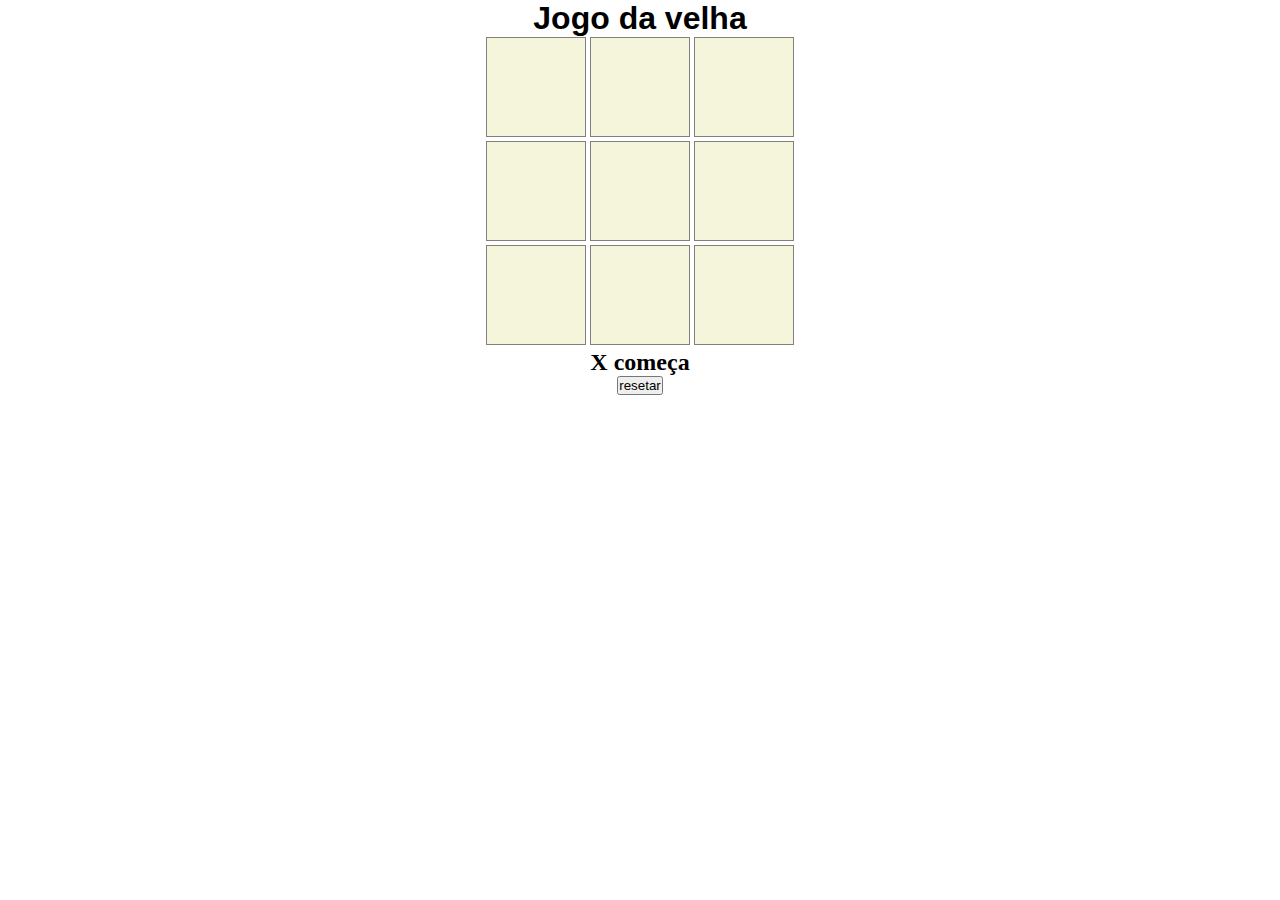
<file: Jogo da velha/index.html>
<!DOCTYPE html>
<html lang="en">
<head>
    <meta charset="UTF-8">
    <meta http-equiv="X-UA-Compatible" content="IE=edge">
    <meta name="viewport" content="width=device-width, initial-scale=1.0">
    <title>Meu jogo da velha </title>
    <link rel="stylesheet" href="style.css">
</head>
<body>
  
    <h1>Jogo da velha</h1> 

    <div class="stage">
        <div>
            <div class="square" id="0">
            
            </div>
            <div class="square" id="1">
              
            </div>
            <div class="square" id="2"></div>
        </div>
        
        <div>
            <div class="square" id="3"></div>
            <div class="square" id="4"></div>
            <div class="square" id="5"></div>
        </div>

         <div>
            <div class="square" id="6"></div>
            <div class="square" id="7"></div>
            <div class="square" id="8"></div>
        </div>
    </div> <!-- stage-->

    <h2>X começa</h2>
    <input type="submit" value="resetar" onclick="reset()">

    <script src="game.js"></script>
    <script src="interface.js"></script>
</body>
</html>
</file>
<file: Jogo da velha/style.css>
*{
    padding: 0;
    margin: 0;
    box-sizing: border-box;
}

body{
    text-align: center;
}

h1{
    font-family: Arial, Helvetica, sans-serif;
}

.square{
    width: 100px;
    height: 100px;
    background-color: beige;
    border: 1px solid gray;
    display: inline-block;
    
}

.o{
    position: relative;
}
.o::after{
    content: "\✖️";
    font-size: 50px;
    line-height: 100px;
    position: absolute;
    top:0;
    left: 0;
    right: 0;
    bottom: 0;
}

.x{
    position: relative;
}
.x::after{
    content: "\️⭕";
    font-size: 50px;
    line-height: 100px;
    position: absolute;
    top:0;
    left: 0;
    right: 0;
    bottom: 0;
}
</file>
